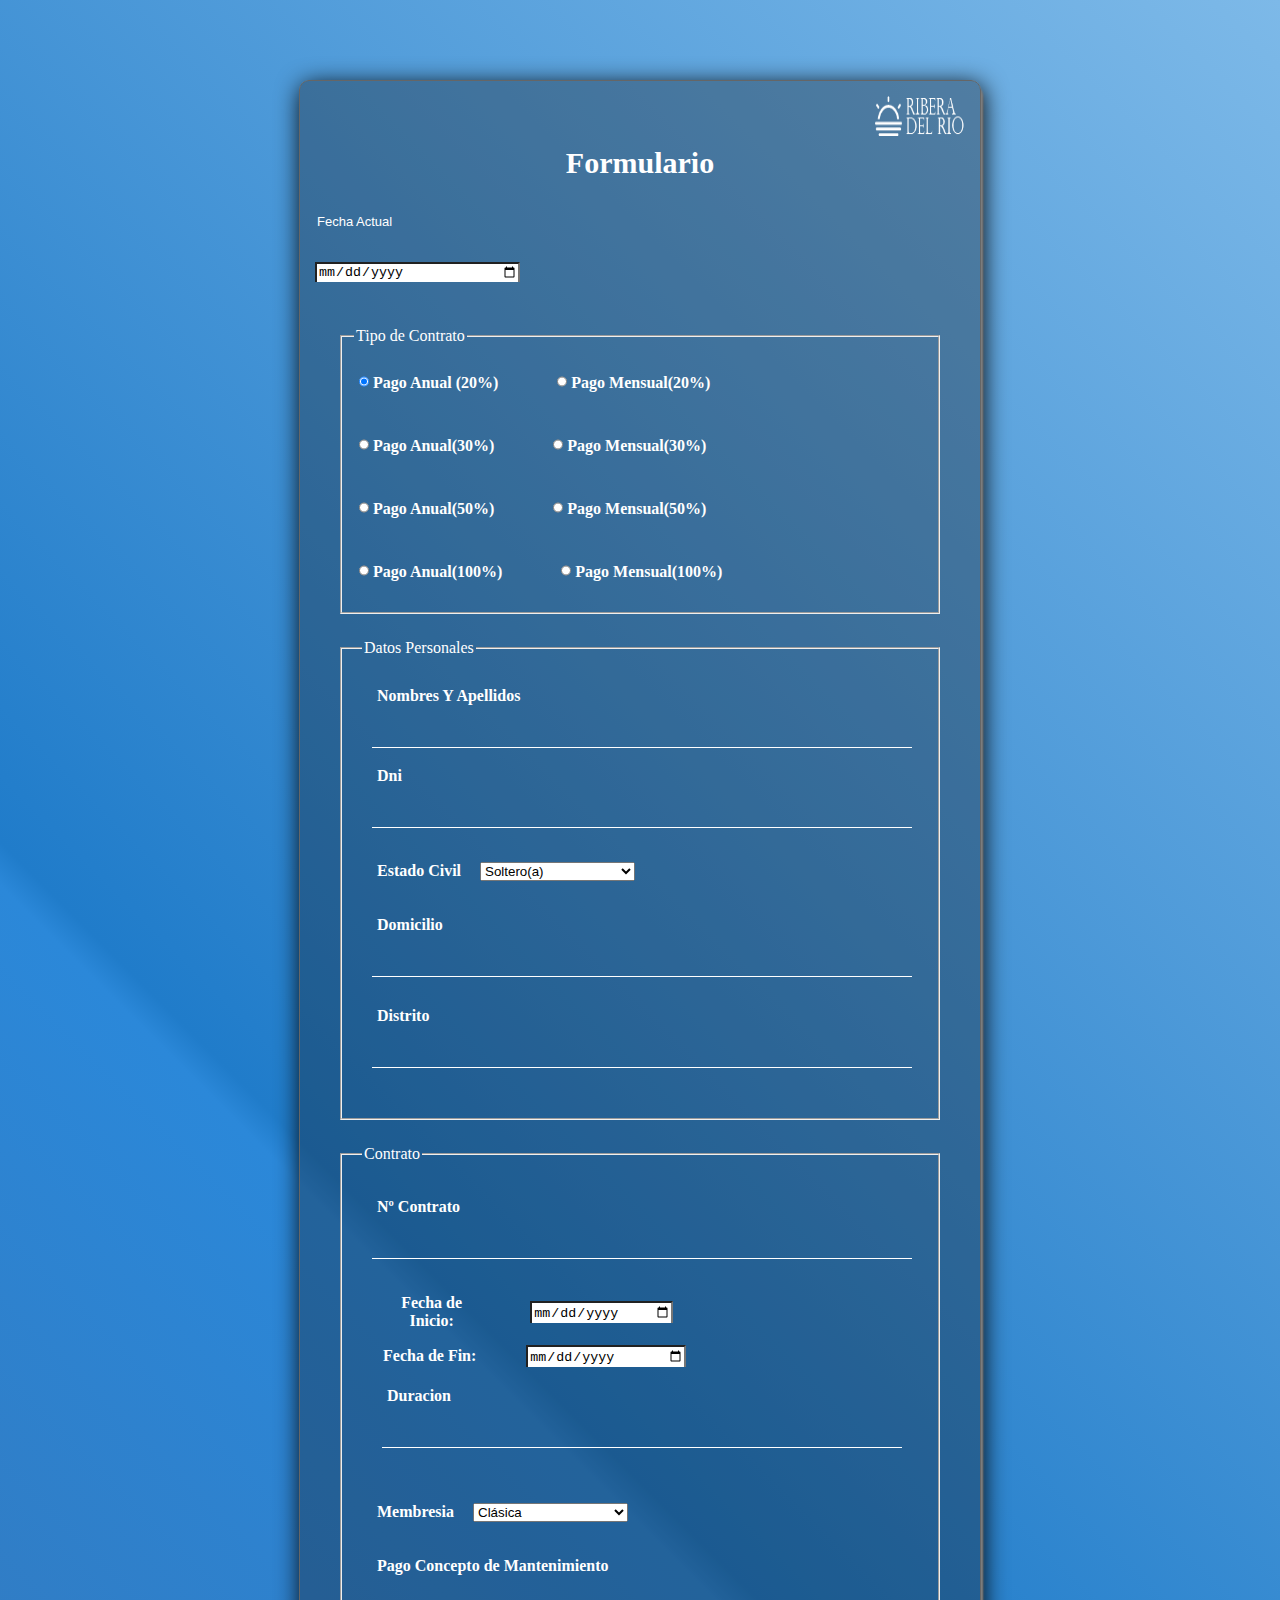
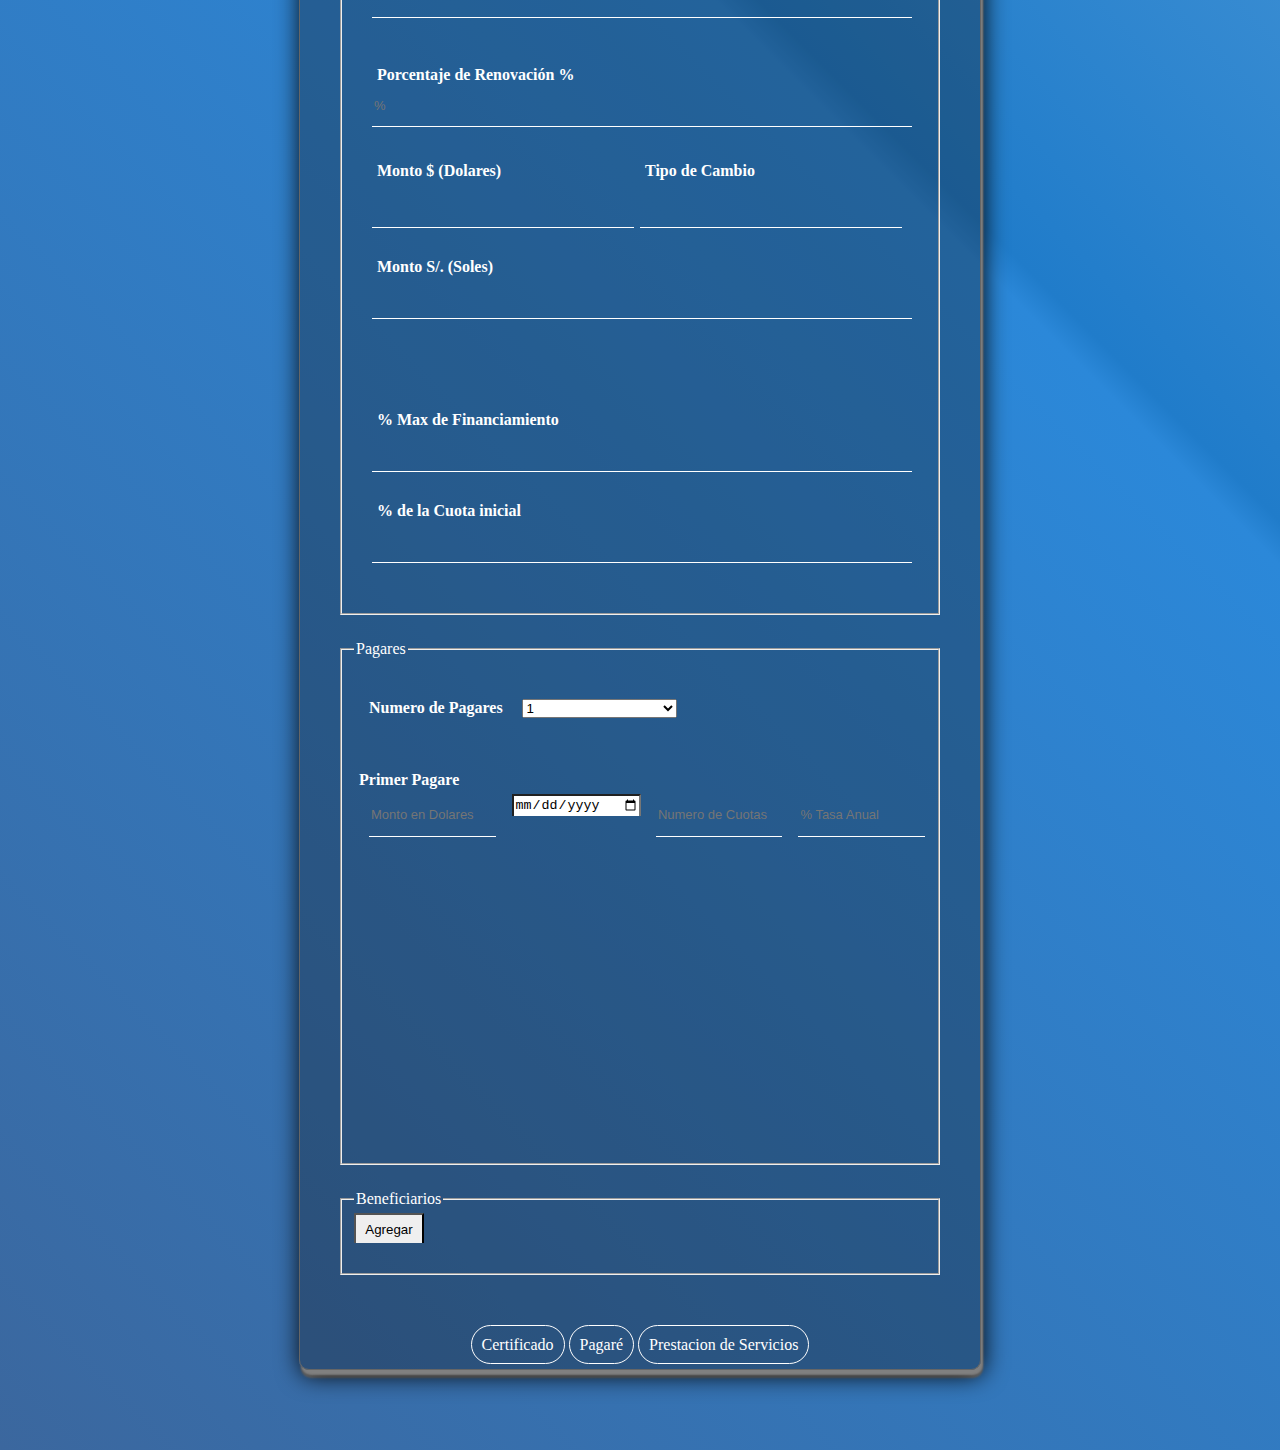
<file: index.html>
<!DOCTYPE html>
<html>
<head>
	<meta charset="utf-8">
	<title></title>
	<link rel="stylesheet" type="text/css" href="css/main.css">
</head>
<body>
	<div  class="box" >
	<form class="formulario" id="my-table-id" >
		<img align="right" width="90" height="40" style="position: relative;text-shadow: 5px 5px 10px black;text-align: center;\" src="riberadelrio.png">
		<h1>Formulario</h1>
		<div style="width: 200px;">
			<input type="text" name="" disabled value="Fecha Actual" style="border-bottom: 0;">
			<input type="date" name="" id="fecha_actual">
		</div>
		
		<div class="tc">
	    <fieldset>
	        <legend>Tipo de Contrato</legend>

	        <label style="margin-right: 50px;">
	            <input class="tc_i" id="radio2"  type="radio" name="color"  checked> Pago Anual (20%)
	        </label>

	        <label>
	            <input class="tc_i" id="radio3"  type="radio" name="color" > Pago Mensual(20%)
	        </label>
	        <br>
	        <label style="margin-right: 50px;"> 
	          <input class="tc_i" id="radio1"  type="radio" name="color" > Pago Anual(30%)
	        </label>
	        <label>
	            <input class="tc_i" id="radio6"  type="radio" name="color" > Pago Mensual(30%)
	        </label>
	        
	        <br>
	        <label style="margin-right: 50px;">
	            <input class="tc_i" id="radio4"  type="radio" name="color" > Pago Anual(50%)
	        </label>
	        
	        <label>
	            <input class="tc_i" id="radio7"  type="radio" name="color" > Pago Mensual(50%)
	        </label>
	        <br>
			<label style="margin-right: 50px;">
	            <input class="tc_i" id="radio5"  type="radio" name="color" > Pago Anual(100%)
	        </label>
	        
	        
	        <label>
	            <input class="tc_i" id="radio8"  type="radio" name="color" > Pago Mensual(100%)
	        </label>
	    </fieldset>
		</div>
		

		<center>
			
			
		</center>

	<fieldset class="field2">
		 <legend>Datos Personales</legend>
		<div style="position: relative;"  class="linea contrato" >
		
		</div>
		<div class="linea nya">
			<label>Nombres Y Apellidos</label>
			<input id="nombres" type="text" >	<br>
		</div>
		
		<div class="linea dni">
			<label>Dni</label>
			<input id="dni" type="text" >	<br>
		</div>
		<div class="linea">
			<label>Estado Civil</label>
			<select id="estado_civil">
			  <option value="1">Soltero(a)</option>
			  <option value="2">Casado(a)</option>
			  <option value="3">Viudo(a)</option>
			  <option value="4">Divorciado(a)</option>
			</select>
		</div>
		
		<div class="linea">
			<label>Domicilio</label>
			<input id="domicilio" type="text">	
		</div>
		<div class="linea">
			<label>Distrito</label>
			<input id="distrito" type="text" >	
		</div>
	</fieldset>

	<fieldset class="field3 ">
		<legend>Contrato</legend>
		<div class="linea">
			<label>Nº Contrato</label>
			<input id="num_contrato" type="text" name="Contrato"><br>
		</div>
		
		<div class="linea">
				<div class="cuerpo_fecha">
					<label style="margin-left: 11px;">Fecha de Inicio: </label>
					<input id="fecha" type="date" class="date"   >
					<input id="anotar" type="text" class="anotar">
				</div>
				<div class="cuerpo_fecha">
					<label style="margin-left: 11px;">Fecha de Fin: </label>
					<input id="fecha_fin" type="date" class="date"  >

				</div>
				<div class="linea">
					<label>Duracion</label>
				<input id="duracion" type="text" >	
				</div>
			</div>
	<div class="linea">
		<label>Membresia</label>
		<select id="membresia">
		  <option value="1">Clásica</option>
		  <option value="2">Dorada</option>
		  <option value="3">Premium</option>
		</select>
	</div>
	<div class="linea">
		<label>Pago Concepto de Mantenimiento</label>
		<input type="text" name="" id="pago_mantenimiento">
	</div>
	<div class="linea">
		<br>
		<label> Porcentaje de Renovación %</label>
		<input id="renovacion_procentaje" type="text"  placeholder="%">	
	</div>
	<div class="linea">
		<div class="area_dolares">
			<div class="ad 1">
				<label>Monto $ (Dolares)</label>
				<input id="monto_dolares" type="text" onKeyUp="cambio_a_soles(),fun()" onClick="api_tipo_cambio()">
			</div>
			<div class="ad 2">
				<label>Tipo de Cambio</label>
				<input id="tipo_cambio" type="text" onKeyUp="cambio_a_soles()" >
			</div>
		</div>
		
	</div>
	<div class="linea" >
		<label>Monto S/. (Soles)</label>
		<input id="monto_soles" type="text" onClick="cambio_a_soles()" onkeyUp="">
		<input style="border-bottom: none;" id="resp" type="text" name="">	
	</div>
	<div class="linea">
		<label>% Max de Financiamiento</label>
		<input id="max_financiamiento_porcentaje" type="text" onMouseLeave="calc()" onKeyUp="calc()">	


	</div>
	<!--
	<div class="linea">
		<label>Nº Cuotas</label>
		<select id="num_cuotas"  name="Cuotas">
		  <option selected="">Por favor, elija una opción</option>
		  <option value="1">Al contado</option>
		  <option value="2">3</option>
		  <option value="3">6</option>
		  <option value="4">12</option>
		  <option value="5">18</option>
		  <option value="6">24</option>
		</select>

	</div>
-->
	<div class="linea">
		<label>% de la Cuota inicial</label>
		<input id="cuota_inicial"  type="text" >	

	</div>

<!--
	
	<div class="linea">
		<label>Fecha primera cuota</label>
		<input type="text" name="" id="diaPrimerCuota" placeholder="Dia Ejem: 01">
		<input type="text" name="" id="mesPrimerCuota" placeholder="Mes Ejem: Enero">
		<input type="text" name="" id="anioPrimerCuota" placeholder="Año Ejem: 2018">
	</div>
-->
	</fieldset>

	<fieldset class="">
		<legend>  Pagares</legend>
		<div class="linea">
		<label>Numero de Pagares</label>
		<select id="num_pagares" >
			<option value="1" selected>1</option>
			<option value="2">2</option>
			<option value="3">3</option>
			<option value="4">4</option>
			<option value="5">5</option>
		</select>
		</div>
<!--
		<div class="ben">
			<div class="con">
			<input type="text" name="" value="% Tasa Anual"
			disabled style="border-bottom: 0;text-align: right;">
			</div>

			<div class="con">
			<input type="text" name="" id="tasa_anual">
			</div>
			<div class="con">
			<br>
			</div>
		</div>-->
		<br>
		<label for= "firstPay" id="firstPayl">Primer Pagare</label >
		<div class="ben" id="firstPay" >
		
		
			<div class="con">
			<input id="monto_pagare1" type="text"  placeholder="Monto en Dolares"><br>
			</div>
			
			<div class="con">

			<input id="fecha_pagare1" type="date"  ><br>
			</div>
			<div class="con">
				<input type="text" name="" id="cuotas_pagare1" placeholder="Numero de Cuotas"><br>
			</div>
			<div class="con">
				<input type="text" name=""  placeholder="% Tasa Anual" id="tasa_anual_pagare1"><br>
			</div>
		</div>
		<br>
		<label for="secondPay" id="secondPayl" style="visibility: hidden;"> Segundo Pagare</label>
		<div class="ben" id="secondPay"  style="visibility: hidden;">
			
			<div class="con">
			<input id="monto_pagare2" type="text"  placeholder="Monto en Dolares"><br>
			</div>
			<div class="con">
			<input id="fecha_pagare2" type="date"  ><br>
			</div>
			<div class="con">
				<input type="text" name="" id="cuotas_pagare2" placeholder="Numero de Cuotas"><br>
			</div>
			<div class="con">
				<input type="text" name=""  placeholder="% Tasa Anual" id="tasa_anual_pagare2"><br>
			</div>
		</div>
		<br>
		<label for="thirdPay" id="thirdPayl" style="visibility: hidden;">Tercer Pagare</label>
		<div class="ben" id="thirdPay"  style="visibility: hidden;">
		
		
			<div class="con">
			<input id="monto_pagare3" type="text" placeholder="Monto en Dolares"><br>
			</div>
			<div class="con">
			<input id="fecha_pagare3" type="date"  ><br>
			</div>
			<div class="con">
				<input type="text" name="" id="cuotas_pagare3" placeholder="Numero de Cuotas"><br>
			</div>
			<div class="con">
				<input type="text" name="" placeholder="% Tasa Anual"  id="tasa_anual_pagare3"><br>
			</div>
		</div>
		<br> 
		<label for="fourthPay" id="fourthPayl" style="visibility: hidden;">Cuarto Pagare</label>
		<div class="ben" id="fourthPay" style="visibility: hidden;">
		
		
			<div class="con">
			<input id="monto_pagare4" type="text"  placeholder="Monto en Dolares"><br>
			</div>
			<div class="con">
			<input id="fecha_pagare4" type="date"  ><br>
			</div>
			<div class="con">
				<input type="text" name="" id="cuotas_pagare4" placeholder="Numero de Cuotas"><br>
			</div>
			<div class="con">
				<input type="text" name=""  placeholder="% Tasa Anual" id="tasa_anual_pagare4"><br>
			</div>
		</div>
		<br>
		<label for="fivePay" id="fivePayl" style="visibility: hidden;">Quinto Pagare</label>
		<div class="ben" id="fivePay" style="visibility: hidden;">
		
			<div class="con">
			<input id="monto_pagare5" type="text"  placeholder="Monto en Dolares"><br>
			</div>
			<div class="con">
			<input id="fecha_pagare5" type="date"  ><br>
			</div>
			<div class="con">
				<input type="text" name="" id="cuotas_pagare5" placeholder="Numero de Cuotas"><br>
			</div>
			<div class="con">
				<input type="text" name="" placeholder="% Tasa Anual"  id="tasa_anual_pagare5"><br>
			</div>
		</div>
	</fieldset>


	
	<fieldset class="field4" >

		<legend >Beneficiarios</legend>
		
		<input type="button" name="" id="aparecer_ben" value="Agregar" style="width: 70px;height: 30px;">
		<div id="list_eneficiarios" >
		<div class="linea">
	
		<div class="ben">
			<div class="con">
				<!-- <label>Nombre:</label> -->
			<input type="text" id="ben_nombre1" name=""  placeholder="Nombre">
			</div>
			<div class="con">
<!-- 				<label>Fecha de Nac.: </label>
 -->			<input type="date" id="ben_fecha1" name="" placeholder="Fecha de Nac.">
			</div>
			<div class="con">
<!-- 				<label>Grado de Parentesco</label> -->
			<input type="text" id="ben_parentesco1" name="" placeholder="Parentesco">
			</div>
		</div>
		<div class="ben">
			<div class="con">
				<!-- <label>Nombre:</label> -->
			<input type="text" id="ben_nombre2" name=""  placeholder="Nombre">
			</div>
			<div class="con">
<!-- 				<label>Fecha de Nac.: </label>
 -->			<input type="date" id="ben_fecha2" name="" placeholder="Fecha de Nac.">
			</div>
			<div class="con">
<!-- 				<label>Grado de Parentesco</label> -->
			<input type="text" id="ben_parentesco2" name="" placeholder="Parentesco">
			</div>
		</div>
		<div class="ben">
			<div class="con">
				<!-- <label>Nombre:</label> -->
			<input type="text" id="ben_nombre3" name=""  placeholder="Nombre">
			</div>
			<div class="con">
<!-- 				<label>Fecha de Nac.: </label>
 -->			<input type="date" id="ben_fecha3" name="" placeholder="Fecha de Nac.">
			</div>
			<div class="con">
<!-- 				<label>Grado de Parentesco</label> -->
			<input type="text" id="ben_parentesco3" name="" placeholder="Parentesco">
			</div>
		</div>
		<div class="ben">
			<div class="con">
				<!-- <label>Nombre:</label> -->
			<input type="text" id="ben_nombre4" name=""  placeholder="Nombre">
			</div>
			<div class="con">
<!-- 				<label>Fecha de Nac.: </label>
 -->			<input type="date" id="ben_fecha4" name="" placeholder="Fecha de Nac.">
			</div>
			<div class="con">
<!-- 				<label>Grado de Parentesco</label> -->
			<input type="text" id="ben_parentesco4" name="" placeholder="Parentesco">
			</div>
		</div>
		<div class="ben">
			<div class="con">
				<!-- <label>Nombre:</label> -->
			<input type="text" id="ben_nombre5" name=""  placeholder="Nombre">
			</div>
			<div class="con">
<!-- 				<label>Fecha de Nac.: </label>
 -->			<input type="date" id="ben_fecha5" name="" placeholder="Fecha de Nac.">
			</div>
			<div class="con">
<!-- 				<label>Grado de Parentesco</label> -->
			<input type="text" id="ben_parentesco5" name="" placeholder="Parentesco">
			</div>
		</div>
		<div class="ben">
			<div class="con">
				<!-- <label>Nombre:</label> -->
			<input type="text" id="ben_nombre6" name=""  placeholder="Nombre">
			</div>
			<div class="con">
<!-- 				<label>Fecha de Nac.: </label>
 -->			<input type="date" id="ben_fecha6" name="" placeholder="Fecha de Nac.">
			</div>
			<div class="con">
<!-- 				<label>Grado de Parentesco</label> -->
			<input type="text" id="ben_parentesco6" name="" placeholder="Parentesco"> 
			</div>
		</div>
		<div class="ben">
			<div class="con">
				<!-- <label>Nombre:</label> -->
			<input type="text" id="ben_nombre7" name=""  placeholder="Nombre">
			</div>
			<div class="con">
<!-- 				<label>Fecha de Nac.: </label>
 -->			<input type="date" id="ben_fecha7" name="" placeholder="Fecha de Nac.">
			</div>
			<div class="con">
<!-- 				<label>Grado de Parentesco</label> -->
			<input type="text" id="ben_parentesco7" name="" placeholder="Parentesco"> 
			</div>
		</div>
		<div class="ben">
			<div class="con">
				<!-- <label>Nombre:</label> -->
			<input type="text" id="ben_nombre8" name=""  placeholder="Nombre">
			</div>
			<div class="con">
<!-- 				<label>Fecha de Nac.: </label>
 -->			<input type="date" id="ben_fecha8" name="" placeholder="Fecha de Nac.">
			</div>
			<div class="con">
<!-- 				<label>Grado de Parentesco</label> -->
			<input type="text" id="ben_parentesco8" name="" placeholder="Parentesco"> 
			</div>
		</div>
		<div class="ben">
			<div class="con">
				<!-- <label>Nombre:</label> -->
			<input type="text" id="ben_nombre9" name=""  placeholder="Nombre">
			</div>
			<div class="con">
<!-- 				<label>Fecha de Nac.: </label>
 -->			<input type="date" id="ben_fecha9" name="" placeholder="Fecha de Nac.">
			</div>
			<div class="con">
<!-- 				<label>Grado de Parentesco</label> -->
			<input type="text" id="ben_parentesco9" name="" placeholder="Parentesco"> 
			</div>
		</div>
		<div class="ben">
			<div class="con">
				<!-- <label>Nombre:</label> -->
			<input type="text" id="ben_nombre10" name=""  placeholder="Nombre">
			</div>
			<div class="con">
<!-- 				<label>Fecha de Nac.: </label>
 -->			<input type="date" id="ben_fecha10" name="" placeholder="Fecha de Nac.">
			</div>
			<div class="con">
<!-- 				<label>Grado de Parentesco</label> -->
			<input type="text" id="ben_parentesco10" name="" placeholder="Parentesco"> 
			</div>
		</div>
	</div>
	</div>
	
	</fieldset>
		
	
	<br>
	<br>
	<center>
	<div class="botones">
		<a id="btnCertificado" class="word-export2" href="javascript:void(0)" style="
		border: 1px solid #fff;
  	color: white;
  	border-radius: 25px;
  	width: 850px;
  	padding: 10px;  
  	text-decoration: none;
	
	">Certificado</a>
		<a class="bot pag" id="btnPagare" class="btn"  >Pagaré</a>
		<a class="bot presd" id="btnPrestacionSer" class="btn">Prestacion de Servicios</a>
	</div>
	</center>


</form>
</div>
<div id="page-content2" hidden>
 <!--no borrar-->

 <P><center><img src="logo.png" width="300px" height="150px"></center></P>
</div>
	<script src="./js/calculos.js"></script>
	<script src="certificado/scrip.js"></script>
	<script src="./js/jquery.min.js"></script> 
  	<script src="./js/FileSaver.js"></script> 

  	<script src="./js/numalet.js"></script>
  
  	<!--<script src="./js/jquery.wordexport.js"></script>--> 
 	<script src="./js/jquery.wordexport_cer.js"></script> 
  
  	<script type="text/javascript">
      /*jQuery(document).ready(function($) {
          $("a.word-export").click(function(event) {
              $("#page-content").wordExport('VALLE_ENCANTADO');
          });
      });
*/
      jQuery(document).ready(function($) {
          $("a.word-export2").click(function(event) {
              $("#page-content2").wordExport2('CERTIFICADO');
          });
      });




      </script>
  <script type="text/javascript">

   
   

document.getElementById("num_pagares").onchange=function(){
	var cod = document.getElementById("num_pagares").value;

	document.getElementById("firstPay").style.visibility="visible";
	document.getElementById("secondPay").style.visibility="hidden";
 	document.getElementById("thirdPay").style.visibility="hidden";
 	document.getElementById("fourthPay").style.visibility="hidden";
 	document.getElementById("fivePay").style.visibility="hidden";

 	document.getElementById("firstPayl").style.visibility="visible";
	document.getElementById("secondPayl").style.visibility="hidden";
 	document.getElementById("thirdPayl").style.visibility="hidden";
 	document.getElementById("fourthPayl").style.visibility="hidden";
 	document.getElementById("fivePayl").style.visibility="hidden";

if(cod==2){

 	document.getElementById("secondPay").style.visibility ="visible";
 	document.getElementById("secondPayl").style.visibility ="visible";
 	
 	
 }else if(cod==3) {

 	
 	document.getElementById("secondPay").style.visibility ="visible";
 	document.getElementById("thirdPay").style.visibility ="visible";

 	document.getElementById("secondPayl").style.visibility ="visible";
 	document.getElementById("thirdPayl").style.visibility ="visible";
 	
 }else if(cod==4){
 	document.getElementById("secondPay").style.visibility ="visible";
 	document.getElementById("thirdPay").style.visibility ="visible";
 	document.getElementById("fourthPay").style.visibility ="visible";

 	document.getElementById("secondPayl").style.visibility ="visible";
 	document.getElementById("thirdPayl").style.visibility ="visible";
 	document.getElementById("fourthPayl").style.visibility ="visible";

 }else if(cod==5){
 	document.getElementById("secondPay").style.visibility ="visible";
 	document.getElementById("thirdPay").style.visibility ="visible";
 	document.getElementById("fourthPay").style.visibility ="visible";
 	document.getElementById("firstPay").style.visibility ="visible";
 	document.getElementById("fivePay").style.visibility="visible";


 	document.getElementById("secondPayl").style.visibility ="visible";
 	document.getElementById("thirdPayl").style.visibility ="visible";
 	document.getElementById("fourthPayl").style.visibility ="visible";
 	document.getElementById("firstPayl").style.visibility ="visible";
 	document.getElementById("fivePayl").style.visibility="visible";

 	
 }

/*var combo = document.getElementById("num_pagares");
var selected = combo.options[combo.selectedIndex].text;
alert("elementoS:"+selected);*/


}

    var _gaq = _gaq || [];
    _gaq.push(['_setAccount', 'UA-36251023-1']);
    _gaq.push(['_setDomainName', 'jqueryscript.net']);
    _gaq.push(['_trackPageview']);

    (function() {
      var ga = document.createElement('script'); ga.type = 'text/javascript'; ga.async = true;
      ga.src = ('https:' == document.location.protocol ? 'https://ssl' : 'http://www') + '.google-analytics.com/ga.js';
      var s = document.getElementsByTagName('script')[0]; s.parentNode.insertBefore(ga, s);
    })();

  </script>
</body>
</html>
</file>
<file: css/main.css>
body{
	margin: 0 ;
	padding: 0;

}
label{
	margin: 10px;
	padding: 10px;

}
select{
	width: 155px;
	margin-top: 25px;
	margin-bottom: 25px;
	margin-left: 10px;
}
h2{
	align-items: center;
	text-align: center;
}
input{
	  border-bottom: 0px solid #666666;
}
fieldset{
  margin: 25px;
}
.linea{
	margin: 10px;
}

.box {
  width: 100%;
  height: 100%;
  background: rgb(59,103,158);
  background: -moz-linear-gradient(45deg, rgba(59,103,158,1) 0%, rgba(43,136,217,1) 50%, rgba(32,124,202,1) 51%, rgba(125,185,232,1) 100%); /* FF3.6-15 */
  background: -webkit-linear-gradient(45deg, rgba(59,103,158,1) 0%,rgba(43,136,217,1) 50%,rgba(32,124,202,1) 51%,rgba(125,185,232,1) 100%); /* Chrome10-25,Safari5.1-6 */
  background: linear-gradient(45deg, rgba(59,103,158,1) 0%,rgba(43,136,217,1) 50%,rgba(32,124,202,1) 51%,rgba(125,185,232,1) 100%); /* W3C, IE10+, FF16+, Chrome26+, Opera12+, Safari7+ */
  filter: progid:DXImageTransform.Microsoft.gradient( startColorstr='#3b679e', endColorstr='#7db9e8',GradientType=1 ); /* IE6-9 fallback on horizontal gradient */
  color: #fff;
  
  box-sizing: border-box;
  padding: 70px 30px;
}
.formulario{
	background: #100e0e4d;
    margin: 10px auto;
    padding: 15px;
    border-radius: 10px;
    border: 1px solid #666666;
    width: 650px;
    box-shadow: 2px 5px 2px grey, 2px 5px 25px black, 2px 8px 2px grey;
}
.box h1 {

  padding: 30px 0 0px;
  text-align: center;
  font-size: 30px;
}
.box label {
  position: relative;
  margin: 5px;
  padding: 0;
  font-weight: bold;
  
}
.box input {
  width: 100%;
  margin-bottom: 20px;
}
.box input[type="text"], .login-box input[type="password"] {
  border: none;
  border-bottom: 1px solid #fff;
  background: transparent;
  outline: none;
  height: 40px;
  color: #fff;
  font-size: 13px;
}
.login-box input[type="submit"] {
  border: none;
  outline: none;
  height: 40px;
  background: #b80f22;
  color: #fff;
  font-size: 18px;
  border-radius: 20px;
}
.box input[type="submit"] {
  border: none;
  outline: none;
  height: 40px;
  background: black;
  color: #fff;
  font-size: 18px;
  border-radius: 20px;
}
.box .in:hover {
  color: #fff;
}
.box .date{
	width: 155px;
  margin-left: 45px;
}
.ben{
 
  display: flex;
  height: 44px;
  font-size: 1px;
  width: 100%;

}
.ben input[type="date"]{
  height: 20px;
}
.con{
  display: grid;
  margin: 5px;
  margin-left: 15px;
  width: 50%;
  
}
.cuerpo_fecha{
  display: flex;
  text-align: center;
  align-items: center;

  margin: 0 auto;
}
.cuerpo_fecha input{
  margin: 10px;
  height: 20px;
}
.contrato{
  width: 20%;
}
.area_dolares{
  display: flex;

}
.ad{
  display: grid;
  width: 50%;
  margin-right: 10px;
}
.linea .cuerpo_fecha .anotar{
  border: none;
  height: 15px;
  width: 40%;
  display: block;
  margin-left: 20px;
}
.bot{
  
  border: 1px solid #fff;
  color: white;
  border-radius: 25px;
  width: 850px;
  padding: 10px;  
  text-decoration: none;

}
.bot:hover{
  background: white;
  color: rgb(43,80,122);
  cursor: pointer;
}
/*tipo de contrato
22 39 51 cuota mensual anual
*/

.formulario .tc .tc_i{
  width: 10px;
  margin: 25px auto;
  padding: 1em 5%;

  display: inline;
}
fieldset .lb{
  margin-right: 55px;
}
.field2{
  padding: 20px;
}

.field3{
  padding: 20px;
  padding-top: 25px;

}
.dni{
  height: 60px;
}
.nya{
  height: 70px;
}

.flecha{
  
}
</file>
